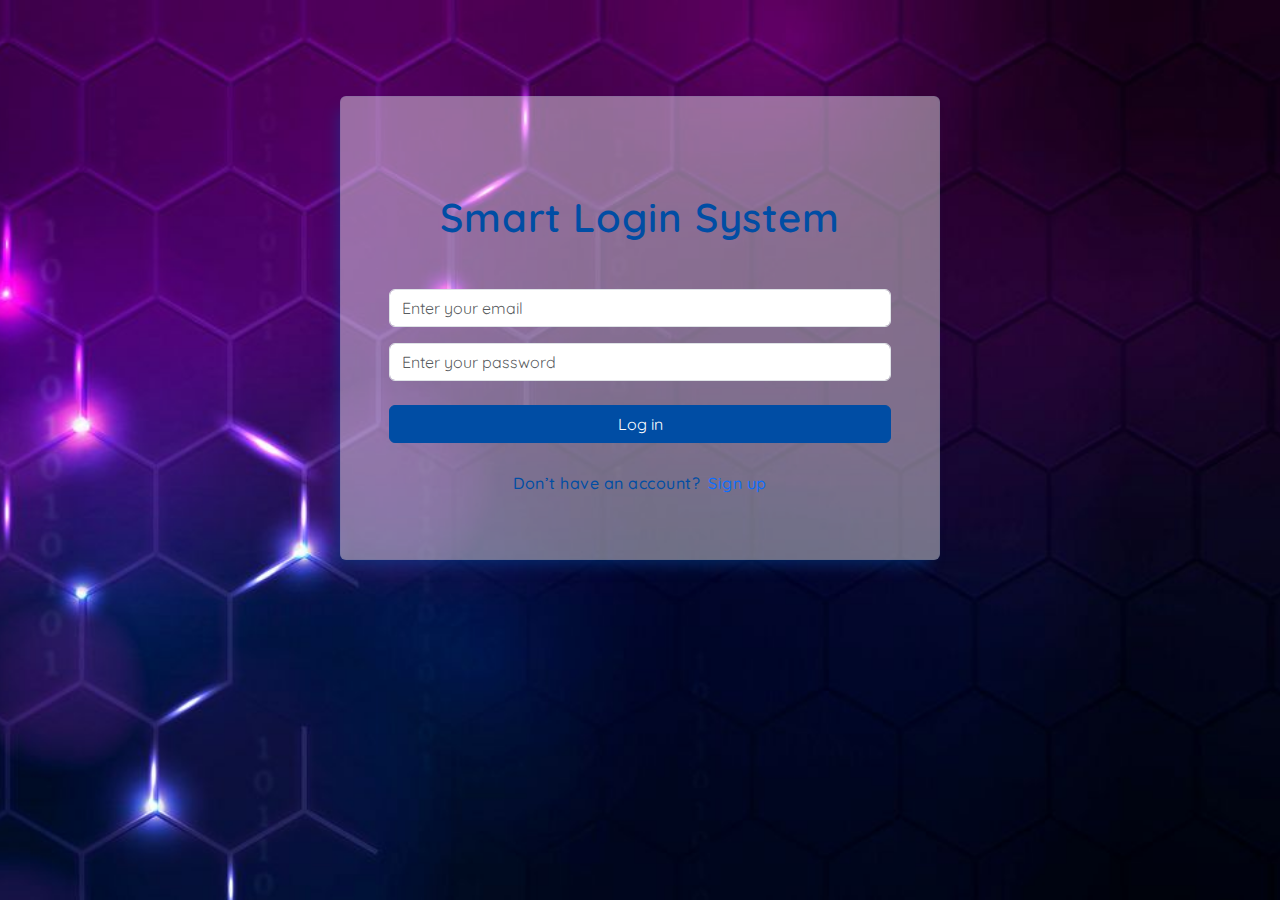
<file: index.html>
<!DOCTYPE html>
<html lang="en">
  <head>
    <meta charset="UTF-8" />
    <meta name="viewport" content="width=device-width, initial-scale=1.0" />
    <title>Log in</title>
    <link rel="preconnect" href="https://fonts.googleapis.com" />
    <link rel="preconnect" href="https://fonts.gstatic.com" crossorigin />
    <link
      href="https://fonts.googleapis.com/css2?family=Quicksand:wght@300;400;500;600;700&display=swap"
      rel="stylesheet"
    />
    <link rel="stylesheet" href="./css/all.min.css" />
    <link rel="stylesheet" href="./css/bootstrap.min.css" />
    <link rel="stylesheet" href="./css/style.css" />
  </head>
  <body>
    <main class="py-5">
      <section class="py-5">
        <div class="container">
          <div
            id="loginBox"
            class="boxContainer text-center p-3 p-md-5 rounded-2"
          >
            <h1 class="my-5">Smart Login System</h1>
            <div class="inputsForm">
              <input
                type="email"
                id="loginEmail"
                class="form-control"
                placeholder="Enter your email"
                required
              />
              <input
                type="password"
                id="loginPassword"
                class="form-control mt-3"
                placeholder="Enter your password"
                required
              />
              <button id="loginBtn" class="btn btn-main my-4 w-100">
                Log in
              </button>
              <div class="signupText d-flex justify-content-center gap-2 mt-1">
                <p>Don’t have an account?</p>
                <a class="text-decoration-none" id="signupAnchor">Sign up</a>
              </div>
            </div>
          </div>
        </div>
      </section>
    </main>

    <script src="./js/bootstrap.bundle.js"></script>
    <script src="./js/sweetalert.min.js"></script>
    <script src="./js/main.js"></script>
  </body>
</html>
</file>
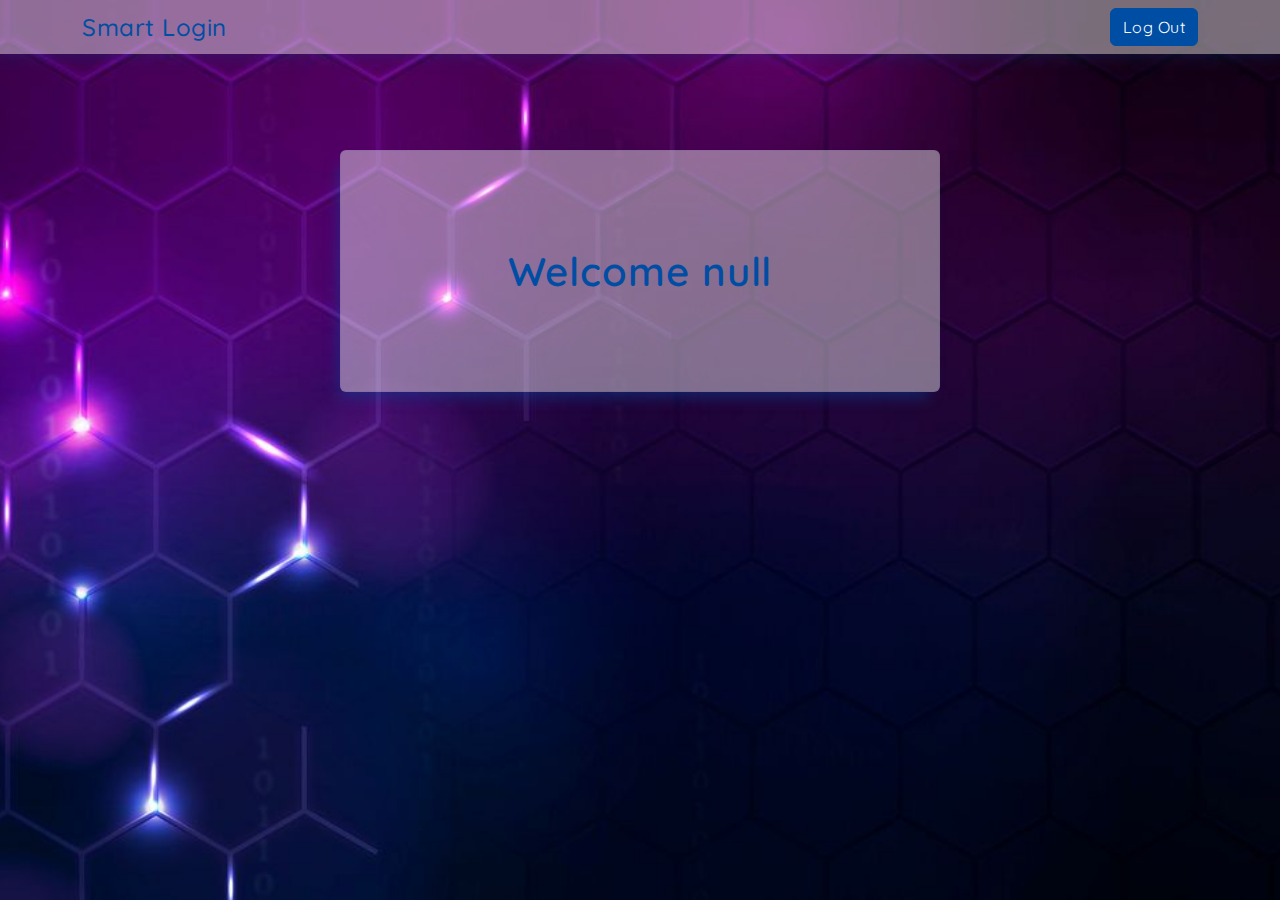
<file: home.html>
<!DOCTYPE html>
<html lang="en">
  <head>
    <meta charset="UTF-8" />
    <meta name="viewport" content="width=device-width, initial-scale=1.0" />
    <title>Home</title>
    <link rel="preconnect" href="https://fonts.googleapis.com" />
    <link rel="preconnect" href="https://fonts.gstatic.com" crossorigin />
    <link
      href="https://fonts.googleapis.com/css2?family=Quicksand:wght@300;400;500;600;700&display=swap"
      rel="stylesheet"
    />
    <link rel="stylesheet" href="./css/all.min.css" />
    <link rel="stylesheet" href="./css/bootstrap.min.css" />
    <link rel="stylesheet" href="./css/style.css" />
  </head>
  <body>
    <main>
      <nav class="navbar navbar-expand-lg">
        <div class="container align-items-center">
          <a class="mainColor h4 text-decoration-none mb-0" href="#">Smart Login</a>
          <button
            class="navbar-toggler"
            type="button"
            data-bs-toggle="collapse"
            data-bs-target="#navbarSupportedContent"
            aria-controls="navbarSupportedContent"
            aria-expanded="false"
            aria-label="Toggle navigation"
          >
            <i class="fa-solid fa-bars"></i>
          </button>
          <div class="collapse navbar-collapse" id="navbarSupportedContent">
            <ul class="navbar-nav ms-auto mb-2 mb-lg-0">
              <li class="nav-item p-3 p-lg-0">
                <a class="btn btn-main w-100" id="logOutBtn">Log Out</a>
              </li>
            </ul>
          </div>
        </div>
      </nav>
      <section class="py-5">
        <div class="container py-5">
          <div
            id="homeBox"
            class="boxContainer text-center p-3 p-md-5 rounded-2"
          >
            <h1 class="my-5" id="userName"></h1>
          </div>
        </div>
      </section>
    </main>

    <script src="./js/bootstrap.bundle.js"></script>
    <script src="./js/sweetalert.min.js"></script>
    <script src="./js/home.js"></script>
  </body>
</html>
</file>
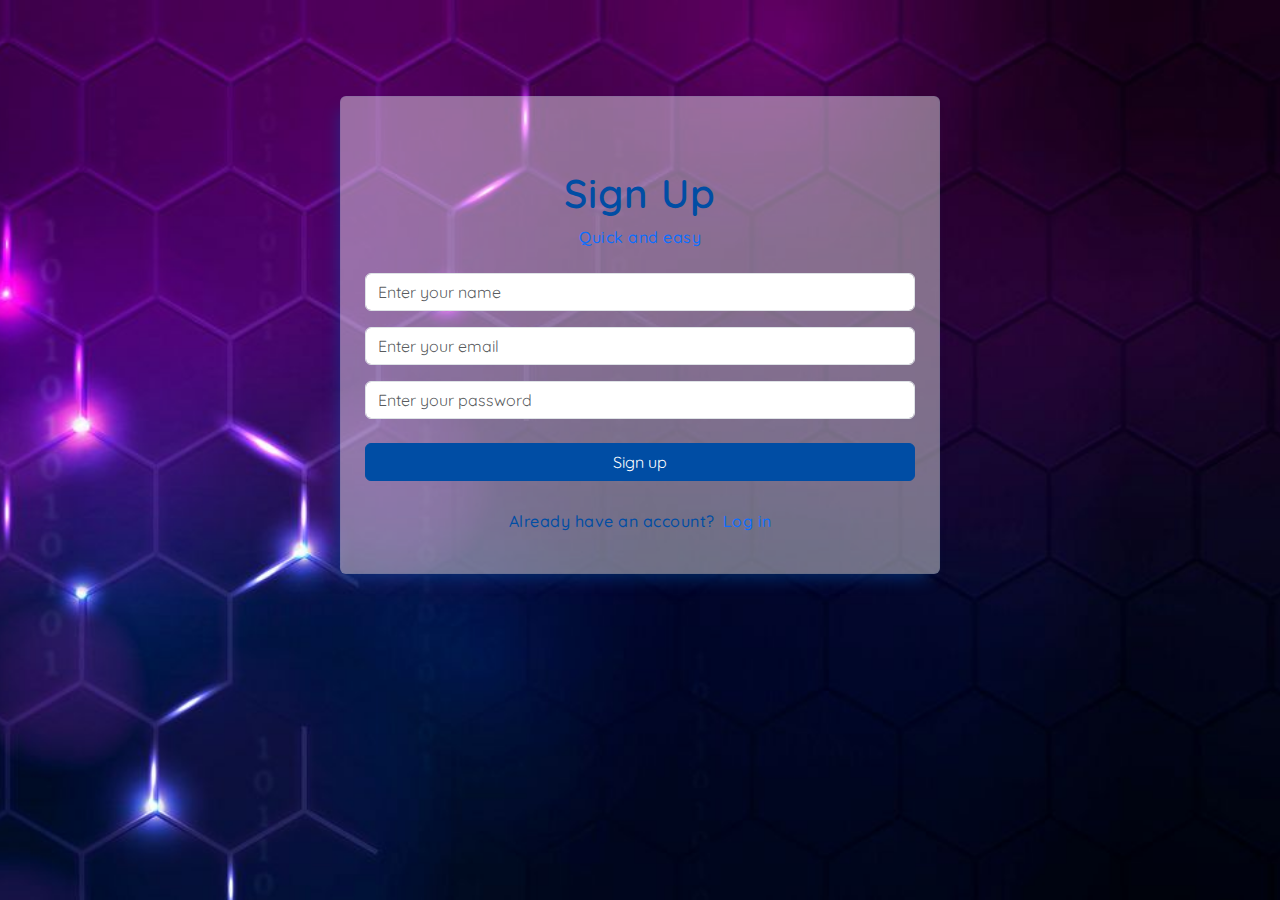
<file: signup.html>
<!DOCTYPE html>
<html lang="en">
  <head>
    <meta charset="UTF-8" />
    <meta name="viewport" content="width=device-width, initial-scale=1.0" />
    <title>Sign up</title>
    <link rel="preconnect" href="https://fonts.googleapis.com" />
    <link rel="preconnect" href="https://fonts.gstatic.com" crossorigin />
    <link
      href="https://fonts.googleapis.com/css2?family=Quicksand:wght@300;400;500;600;700&display=swap"
      rel="stylesheet"
    />
    <link rel="stylesheet" href="./css/all.min.css" />
    <link rel="stylesheet" href="./css/bootstrap.min.css" />
    <link rel="stylesheet" href="./css/style.css" />
  </head>
  <body>
    <main class="py-5">
      <section class="py-5">
        <div class="container">
          <div
            id="signupBox"
            class="boxContainer text-center p-3 p-md-4 rounded-2"
          >
            <h1 class="mt-5">Sign Up</h1>
            <p class="text-primary mb-4">Quick and easy</p>
            <div class="inputsForm">
              <input
                type="text"
                id="signupName"
                class="form-control"
                placeholder="Enter your name"
                required
              />
              <input
                type="email"
                id="signupEmail"
                class="form-control mt-3"
                placeholder="Enter your email"
                required
              />
              <input
                type="password"
                id="signupPassword"
                class="form-control mt-3"
                placeholder="Enter your password"
                required
              />
              <button id="signupBtn" class="btn btn-main my-4 w-100">
                Sign up
              </button>
              <div class="loginText d-flex justify-content-center gap-2 mt-1">
                <p>Already have an account?</p>
                <a class="text-decoration-none" id="loginAnchor">Log in</a>
              </div>
            </div>
          </div>
        </div>
      </section>
    </main>

    <script src="./js/bootstrap.bundle.js"></script>
    <script src="./js/sweetalert.min.js"></script>
    <script src="./js/signup.js"></script>
  </body>
</html>
</file>
<file: css/style.css>
:root {
  --mainColor: #004da4;
}

body {
  color: var(--mainColor);
  font-family: "Quicksand", sans-serif;
  font-weight: 500;
  letter-spacing: 0.5px;
}

h1,
h2,
h3,
h4,
h5,
h6 {
  color: var(--mainColor);
  font-weight: 600;
  letter-spacing: 0.9px;
}

::selection {
  background-color: var(--mainColor);
  color: #fff;
}

a {
  cursor: pointer;
}

.mainColor {
  color: var(--mainColor);
}

.btn-main {
  --bs-btn-color: #fff;
  --bs-btn-bg: #004da4;
  --bs-btn-border-color: #004da4;
  --bs-btn-hover-color: #fff;
  --bs-btn-hover-bg: #003694;
  --bs-btn-hover-border-color: #003694;
  --bs-btn-focus-shadow-rgb: 49, 132, 253;
  --bs-btn-active-color: #fff;
  --bs-btn-active-bg: #003694;
  --bs-btn-active-border-color: #003694;
}

main {
  min-height: 100vh;
  background-image: url("../images/background.jpg");
  background-size: cover;
  background-position: center;
}

main nav {
  box-shadow: 0px -8px 22px 4px rgba(0, 77, 165, 0.45);
  background-color: rgb(253 253 253 / 43%) !important;
}

.navbar-toggler {
  border: none;
  color: var(--mainColor);
  font-size: 1.375rem;
}

main .navbar-toggler:focus {
  box-shadow: none;
}

main .form-control:focus {
  border-color: #004da413;
  box-shadow: 0 0 0 0.25rem rgba(0, 76, 163, 0.25);
}

.boxContainer {
  max-width: 600px;
  margin: auto;
  background-color: rgb(253 253 253 / 43%);
  box-shadow: -6px 10px 15px -5px rgba(0, 77, 165, 0.45);
  border: #004da413 1px solid;
}

.swal-button {
  background-color: var(--mainColor);
  border-color: var(--mainColor);
}

.swal-button:not([disabled]):hover {
  background-color: #003694;
  border-color: #003694;
}

@media screen and (max-width: 400px) {
  :root {
    font-size: 12px;
  }
}
</file>
